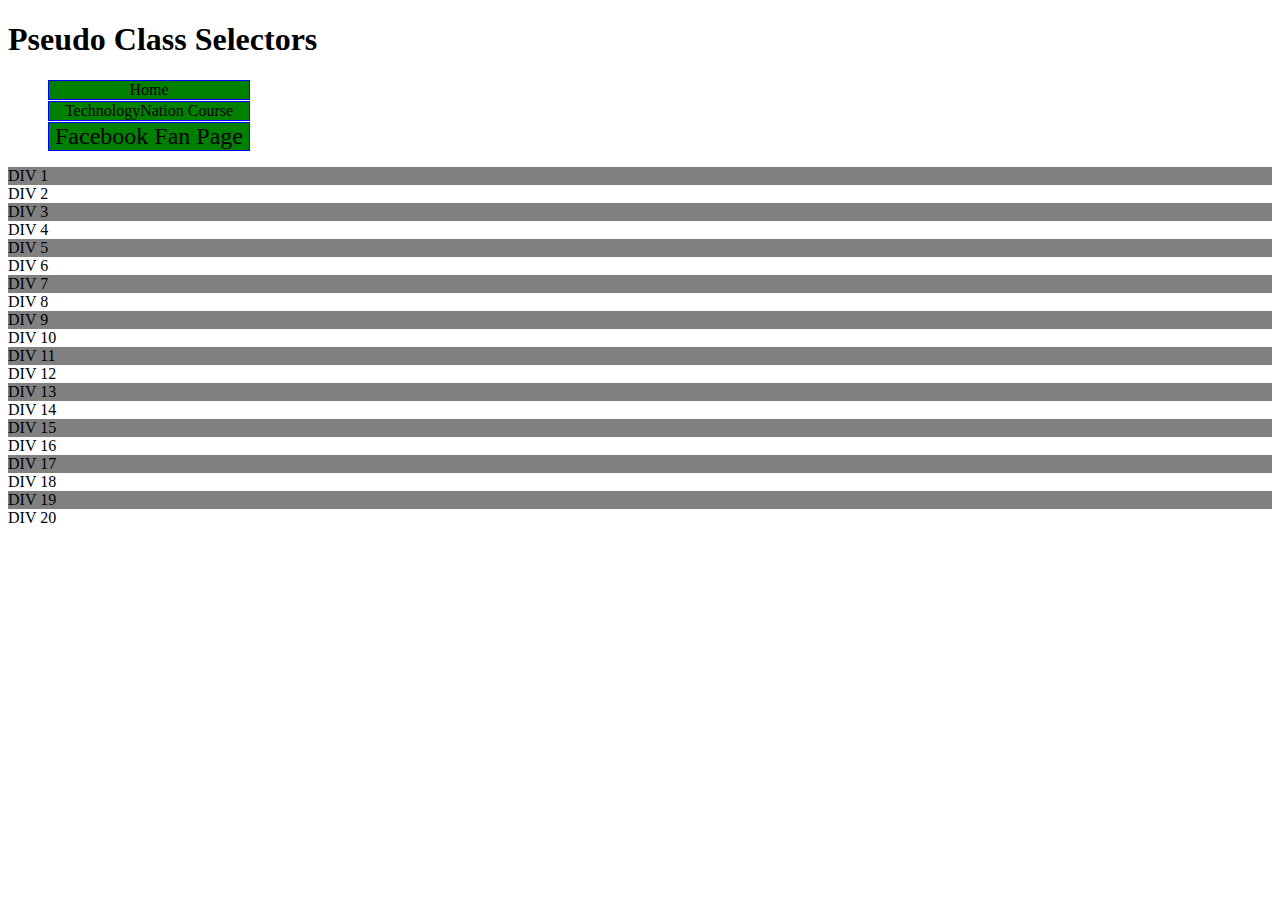
<file: pseudo-selectors-after.html>
<!DOCTYPE html>
<html>
<head>
<meta charset="utf-8">
<title>Pseudo Class Selectors</title>
<style>
/* Styles go here. */
header li {
  list-style: none;
}
a:link, a:visited {
  text-decoration: none;
  background-color: green;
  border: 1px solid blue;
  color: black;
  display: block;
  width: 200px;
  text-align: center;
  margin-bottom: 1px;
}

a:hover, a:active {
  background-color: red;
  color: purple;
}

header li:nth-child(3) {
  font-size: 24px;
}

section div:nth-child(odd) {
  background-color: gray;
}

section div:nth-child(4):hover {
  background-color: green;
  cursor: pointer;
}

</style>
</head>
<body>
<h1>Pseudo Class Selectors</h1>

<header>
  <ul>
    <li><a href="/">Home</a></li>
    <li><a href="https://brainbasket.org/ru/technology-nation-3/" target="_blank">TechnologyNation Course</a></li>
    <li><a href="https://www.facebook.com/brainbasketfoundation/" target="_blank">Facebook Fan Page</a></li>
  </ul>
</header>

<section>
  <div>DIV 1</div>
  <div>DIV 2</div>
  <div>DIV 3</div>
  <div>DIV 4</div>
  <div>DIV 5</div>
  <div>DIV 6</div>
  <div>DIV 7</div>
  <div>DIV 8</div>
  <div>DIV 9</div>
  <div>DIV 10</div>
  <div>DIV 11</div>
  <div>DIV 12</div>
  <div>DIV 13</div>
  <div>DIV 14</div>
  <div>DIV 15</div>
  <div>DIV 16</div>
  <div>DIV 17</div>
  <div>DIV 18</div>
  <div>DIV 19</div>
  <div>DIV 20</div>
</section>

</body>
</html>
</file>
